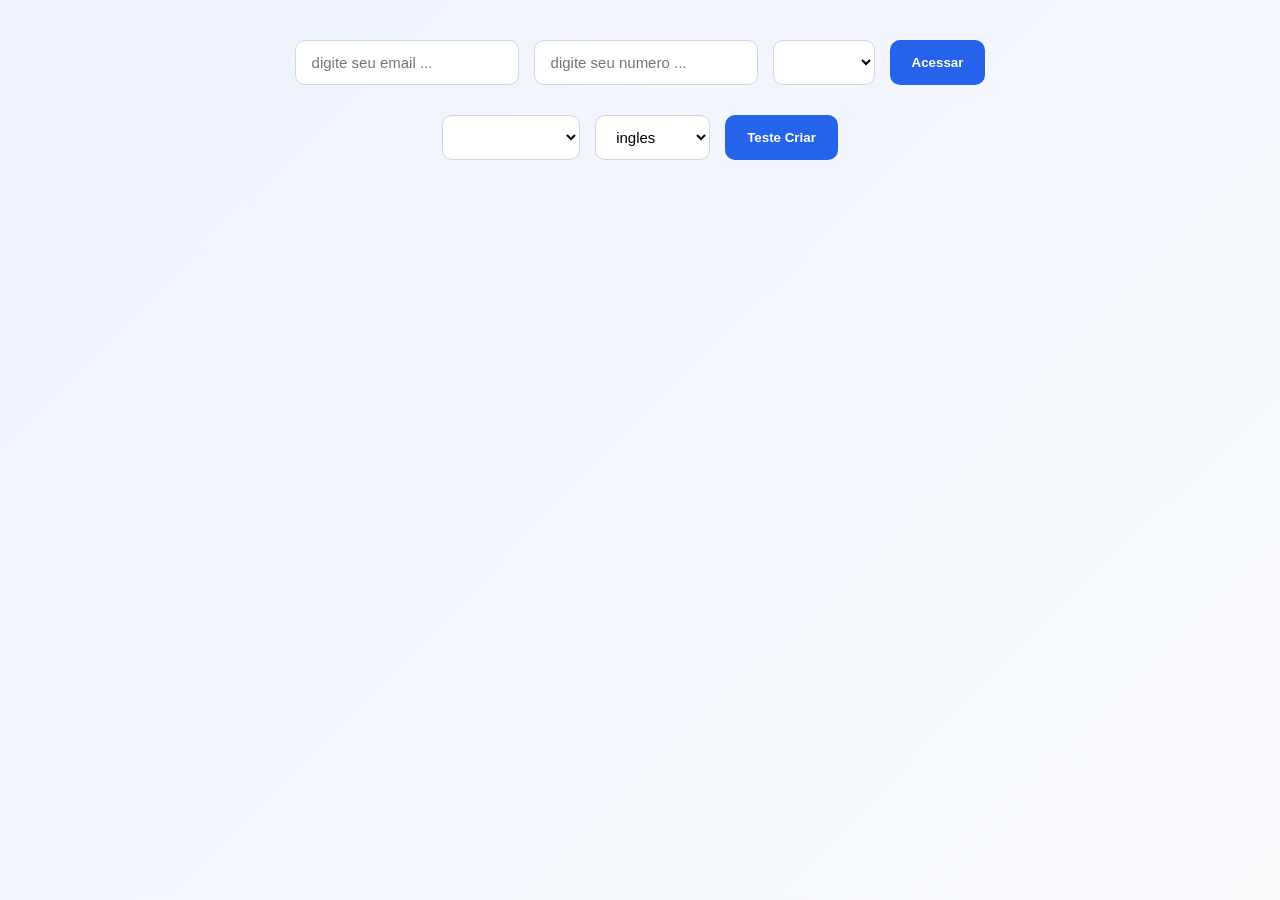
<file: index.html>
<!DOCTYPE html>
<html lang="pt-br">

<head>
    <meta charset="UTF-8">
    <meta name="viewport" content="width=device-width, initial-scale=1.0">
    <link rel="stylesheet" href="./scr/styles/style.css">
    <title>Document</title>
</head>

<body>
    <div>

        <form>

            <input type="email" id="email" placeholder="digite seu email ...">
            <input type="number" id="watzap" placeholder="digite seu numero ...">

            <select name="enviarPara" id="enviarGabarito">
                <option value="" selected></option>
                <option value="email">E-mail</option>
                <option value="watzap">watzap</option>
                <option value="ambos">Ambos</option>

            </select>
            <button type="button" id="btnAcessarIndex" class="btn-padrao">Acessar</button>
        </form>



        <form>
            <select name="Tamanho" id="Tamanho">
                <option value="" selected></option>
                <option value=20>Passatempo</option>
                <option value=40>Media</option>
                <option value=80>Simulado</option>
            </select>

            <select name="linguem" id="linguem">
                <option value="ingles">ingles</option>
                <option value="espanhol">espanhol</option>
                
            </select>

            <button type="button" id="btnCriar" class="btn-padrao" >Teste Criar</button>
        </form>

        <div id="container-quest">

        </div>




    </div>
    <script type="module" src="./scr/logic/components.js"></script>
    <script type="module" src="./scr/logic/navigation.js"></script>
    <script type="module" src="./scr/logic/localStorageData.js"></script>
    <script type="module" src="./scr/logic/api.js"></script>
</body>

</html>
</file>
<file: scr/styles/style.css>
/* ===========================
   RESET
=========================== */

*{
    margin:0;
    padding:0;
    box-sizing:border-box;
    font-family:Segoe UI,Tahoma,Geneva,Verdana,sans-serif;
}

body{
    background:linear-gradient(135deg,#eef2ff,#f8fafc);
    min-height:100vh;
    padding:40px;
}

form{
    display:flex;
    gap:15px;
    flex-wrap:wrap;
    justify-content:center;
    margin-bottom:30px;
}

/* ===========================
   INPUTS
=========================== */

input,
select{
    padding:12px 16px;
    border-radius:10px;
    border:1px solid #d6d6d6;
    outline:none;
    font-size:15px;
    transition:.3s;
    background:white;
}

input:focus,
select:focus{
    border-color:#2563eb;
    box-shadow:0 0 10px rgba(37,99,235,.2);
}

/* ===========================
   BOTÕES
=========================== */

.btn-padrao{
    cursor:pointer;
    border:none;
    padding:12px 22px;
    border-radius:10px;
    background:#2563eb;
    color:white;
    font-weight:bold;
    transition:.25s;
}

.btn-padrao:hover{
    transform:translateY(-3px);
    background:#1e40af;
    box-shadow:0 8px 20px rgba(0,0,0,.18);
}

.btn-padrao:active{
    transform:scale(.95);
}

/* ===========================
   CONTAINER
=========================== */

#container-quest{
    display:flex;
    justify-content:center;
    align-items:center;
}

/* ===========================
   CARD QUESTÃO
=========================== */

.questao-card{

    width:900px;
    max-width:100%;

    background:white;

    border-radius:20px;

    padding:35px;

    box-shadow:
    0 10px 35px rgba(0,0,0,.08);

    animation:aparecer .6s ease;

}

/* ===========================
   HEADER
=========================== */

.questao-header{

    display:flex;
    flex-wrap:wrap;

    gap:10px;

    margin-bottom:25px;

}

.tag-badge{

    padding:7px 14px;

    border-radius:30px;

    color:white;

    font-size:13px;

    font-weight:bold;

}

.badge-ano{
    background:#2563eb;
}

.badge-disciplina{
    background:#10b981;
}

.badge-number{
    background:#9333ea;
}

/* ===========================
   TEXTO
=========================== */

.questao-corpo{
    margin-bottom:25px;
}

.texto-enunciado{

    font-size:18px;

    line-height:1.8;

    margin-top:15px;

    margin-bottom:25px;

    color:#222;

}

.texto-introducao{

    color:#555;

    margin-bottom:20px;

}

.texto-imagem{

    width:100%;

    margin:15px 0;

    border-radius:15px;

    animation:zoom .5s;

}

/* ===========================
   ALTERNATIVAS
=========================== */

.questao-alternativas-lista{

    display:flex;

    flex-direction:column;

    gap:18px;

}

.alternativa-opcao{

    display:flex;

    align-items:center;

    gap:15px;

    background:#f5f7fb;

    padding:18px;

    border-radius:14px;

    cursor:pointer;

    transition:.25s;

}

.alternativa-opcao:hover{

    transform:translateX(8px);

    background:#ebf3ff;

}

.alternativa-opcao input{

    transform:scale(1.4);

}

.letra-indicador{

    font-weight:bold;

    color:#2563eb;

    font-size:18px;

}

.texto-resposta{

    font-size:17px;

}

/* ===========================
   BOTÃO VERIFICAR
=========================== */

.questao-acoes{

    display:flex;

    justify-content:flex-end;

    margin-top:35px;

}

/* ===========================
   FEEDBACK
=========================== */

.feedback-resultado{

    margin-top:20px;

    padding:18px;

    border-radius:12px;

    font-weight:bold;

    animation:feedback .5s;

}

.correto{

    background:#dcfce7;

    color:#15803d;

}

.errado{

    background:#fee2e2;

    color:#dc2626;

}

.hidden{

    display:none;

}

/* ===========================
   NOTA
=========================== */

.Nota-card{

    width:420px;

    background:white;

    border-radius:25px;

    padding:50px;

    box-shadow:0 15px 35px rgba(0,0,0,.12);

    animation:resultado .8s;

}

.container-nota{

    text-align:center;

}

.numero{

    font-size:90px;

    font-weight:bold;

    color:#2563eb;

}

.total{

    font-size:35px;

    color:#555;

}

/* ===========================
   ANIMAÇÕES
=========================== */

@keyframes aparecer{

    from{

        opacity:0;

        transform:translateY(40px);

    }

    to{

        opacity:1;

        transform:translateY(0);

    }

}

@keyframes zoom{

    from{

        opacity:0;

        transform:scale(.8);

    }

    to{

        opacity:1;

        transform:scale(1);

    }

}

@keyframes feedback{

    from{

        opacity:0;

        transform:translateY(15px);

    }

    to{

        opacity:1;

        transform:translateY(0);

    }

}

@keyframes resultado{

    from{

        transform:scale(.5);

        opacity:0;

    }

    60%{

        transform:scale(1.1);

    }

    to{

        transform:scale(1);

        opacity:1;

    }

}

/* ===========================
   RESPONSIVO
=========================== */

@media(max-width:700px){

    body{

        padding:15px;

    }

    .questao-card{

        padding:20px;

    }

    .texto-enunciado{

        font-size:16px;

    }

}.sumindo{

    animation:sumir .6s forwards;

}

/* Estado normal */
.btn-loading {
    position: relative;
    padding: 12px 24px;
    border: none;
    border-radius:50%;
    background: #9b9b9b;
    color: white;
    font-size: 1px;
    font-weight: bold;
    cursor: pointer;
    transition: .3s;
}

/* Estado de carregamento */
.btn-loading {
    pointer-events: none;
    opacity: .85;
    cursor: wait;
    color: transparent;
}

/* Spinner */
.btn-loading::after {
    content: "";

    position: absolute;

    width: 20px;
    height: 20px;

    top: 50%;
    left: 50%;

    margin-top: -14px;
    margin-left: -14px;

    border: 4px solid rgba(48, 2, 255, 0.808);
    border-top-color: #9b9b9b;
    border-radius: 50%;

    animation: spin .8s linear infinite;
}

@keyframes spin {
    from {
        transform: rotate(0deg);
    }
    to {
        transform: rotate(360deg);
    }
}

@keyframes sumir{

    from{

        opacity:1;

        transform:translateX(0);

    }

    to{

        opacity:0;

        transform:translateX(-120px);

    }

}
</file>
